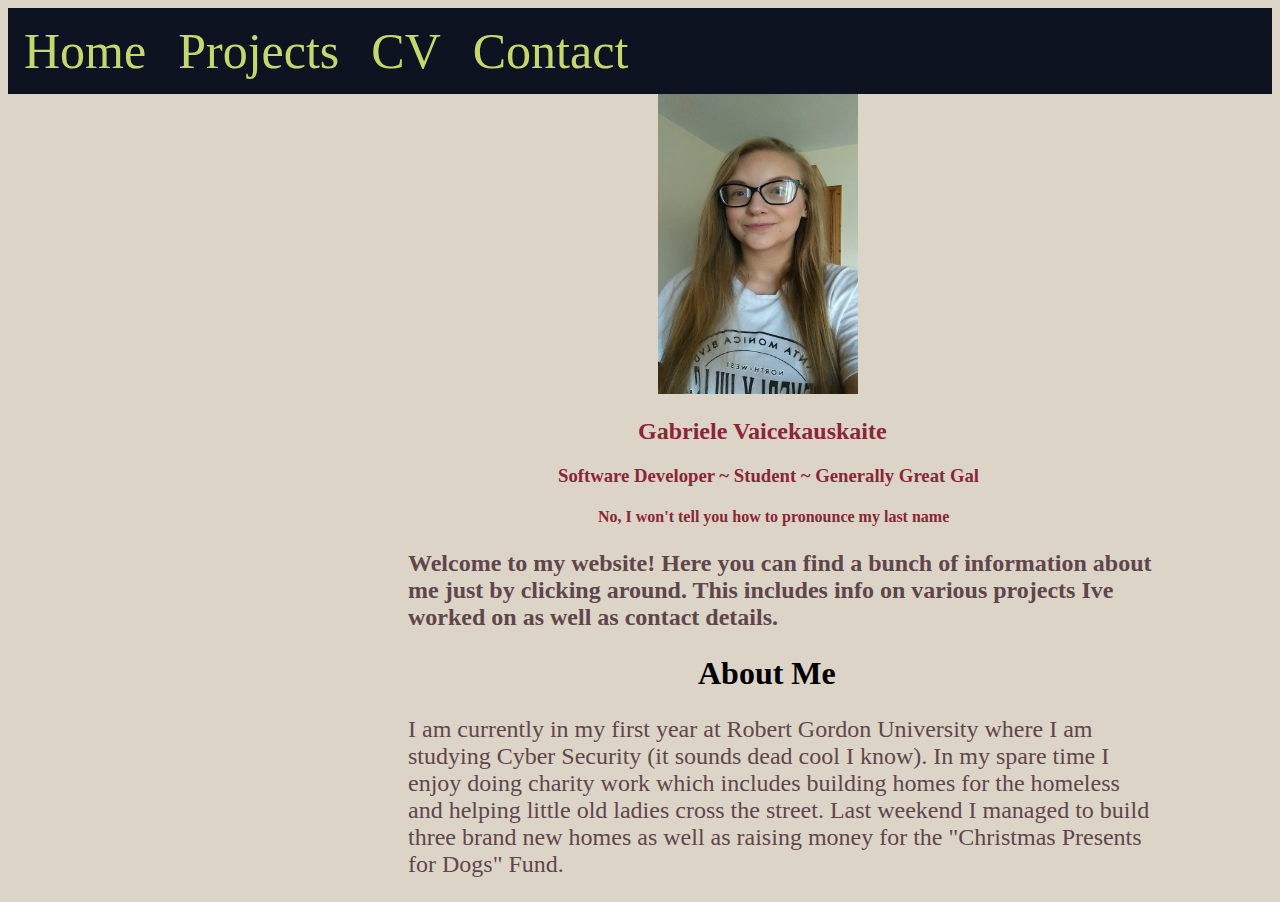
<file: index.html>
<!DOCTYPE html>
<html>
  <head>
    <meta charset="utf-8">
    <title> Gabriele Portfolio Website</title>

    <link href="Index CSS.css" rel="stylesheet">
  </head>

  <body>
<div class="backrgound" id="backrgound">

<div class="navbar" id="navbar">
<ul>
  <li><a href="index.html">Home</a></li>
  <li><a href="Projects.html">Projects</a></li>
  <li><a href="CV Page.html">CV</a></li>
  <li><a href="Contact Page.html">Contact</a></li>
</ul>
</div>

<div class="image1" id="image1">
<img src="Profile Pic2.jpg" alt="Me" style= "border: 50px; width:200px; height: 300px;">


<h2> Gabriele Vaicekauskaite </h2>
<h3> Software Developer ~ Student ~ Generally Great Gal</h3>
<h4> No, I won't tell you how to pronounce my last name</h4>
<strong><p> Welcome to my website! Here you can find a bunch of information about me just by clicking around.
  This includes info on various projects Ive worked on as well as contact details. </p> </strong>
  <h1> About Me </h1>
  <p> I am currently in my first year at Robert Gordon University where I am studying Cyber Security
   (it sounds dead cool I know). In my spare time I enjoy doing charity work which includes building homes for the homeless
   and helping little old ladies cross the street. Last weekend I managed to build three brand new homes as well as
   raising money for the "Christmas Presents for Dogs" Fund. </p>

















  </body>
</html>
</file>
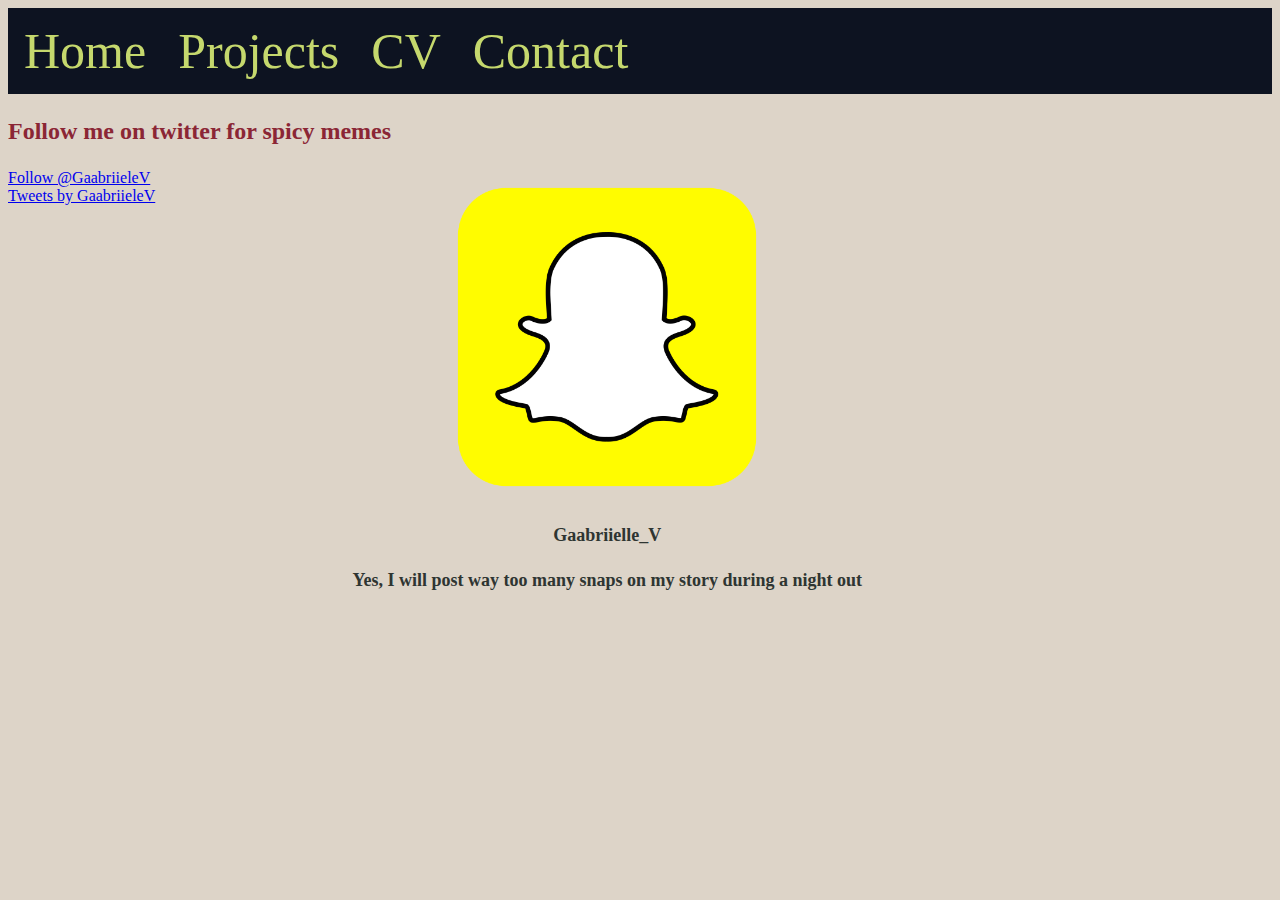
<file: Contact Page.html>
<!DOCTYPE html>
<html>
  <head>
    <meta charset="utf-8">
    <title> Contact Page</title>
    <link href="Contact CSS.css" rel="stylesheet">
  </head>
  <body>

  <div class="backrgound" id="backrgound">

  <div class="navbar" id="navbar">
  <ul>
    <li><a href="Index.html">Home</a></li>
    <li><a href="Projects.html">Projects</a></li>
    <li><a href="CV Page.html">CV</a></li>
    <li><a href="Contact Page.html">Contact</a></li>
  </ul>
  </div>

<div class="Follow Button">
  <strong><p> Follow me on twitter for spicy memes</p></strong>
  <a href="https://twitter.com/GaabriieleV?ref_src=twsrc%5Etfw" class="twitter-follow-button" data-show-count="false">Follow @GaabriieleV</a><script async src="https://platform.twitter.com/widgets.js" charset="utf-8"></script>
<div class="Twitter Feed">
  <a class="twitter-timeline" width="480" height="500" href="https://twitter.com/GaabriieleV?ref_src=twsrc%5Etfw">Tweets by GaabriieleV</a> <script async src="https://platform.twitter.com/widgets.js" charset="utf-8"></script>

  <div class="Snapchat">
    <a target="_blank" href="facebook.png">
      <img src="Snapchat.png" alt="Snapchat logo" style=width:300px height:300px;>
    </a>
  <strong>  <div class="desc"><h4>Gaabriielle_V</h4>
  <h4> Yes, I will post way too many snaps on my story during a night out</h4></div>
  </div></strong>


  </body>
</html>
</file>
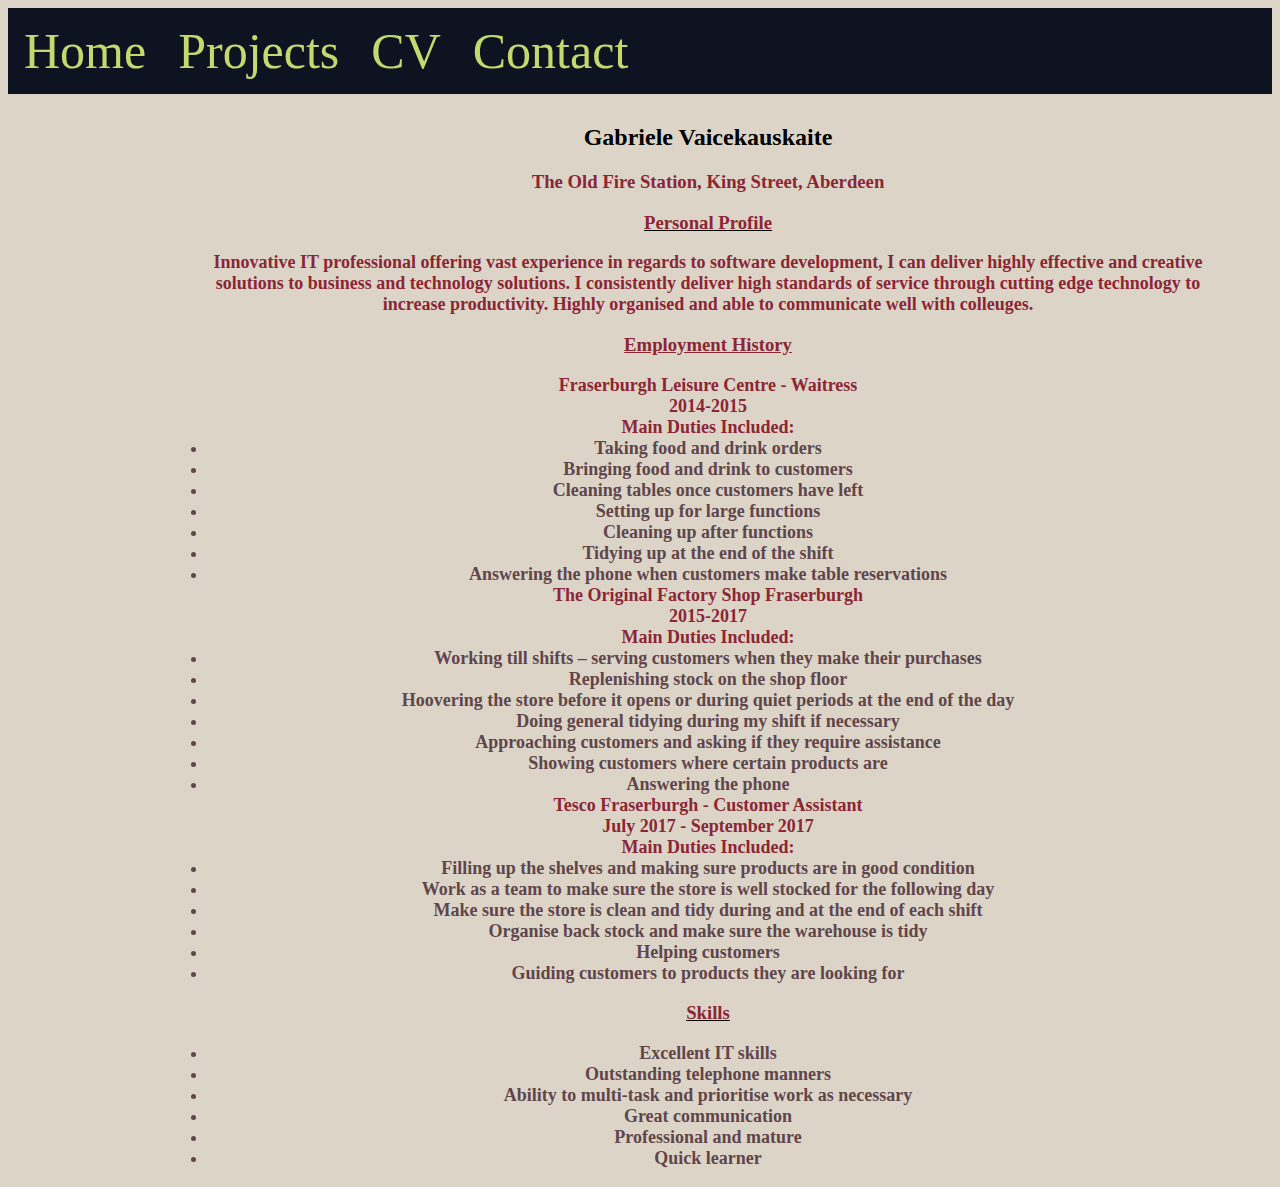
<file: CV Page.html>
<!DOCTYPE html>
<html>
  <head>
    <meta charset="utf-8">
    <title> CV Page</title>
      <link href="cv CSS.css" rel="stylesheet">
  </head>
  <body>
    <div class="navbar" id="navbar">
    <ul>
      <li><a href="Index.html">Home</a></li>
      <li><a href="Projects.html">Projects</a></li>
      <li><a href="CV Page.html">CV</a></li>
      <li><a href="Contact Page.html">Contact</a></li>
    </ul>
    </div>

    <div class="CV" id="CV">
      <h2> Gabriele Vaicekauskaite</h2>
      <h3> The Old Fire Station, King Street, Aberdeen</h3>
    <u><h3> Personal Profile </h3></u>
  <strong> <p>  Innovative IT professional offering vast experience in regards to software development,
       I can deliver highly effective and creative solutions to business and technology solutions.
        I consistently deliver high standards of service through cutting edge technology to increase productivity.
         Highly organised and able to communicate well with colleuges.</p> </strong>
         <h3> <u> Employment History</u> </h3>
        <strong> <p> Fraserburgh Leisure Centre - Waitress</p>
         <p> 2014-2015</p>
         <p> Main Duties Included:</p>
          <li> Taking food and drink orders </li>
          <li> Bringing food and drink to customers </li>
          <li>Cleaning tables once customers have left</li>
          <li> Setting up for large functions</li>
          <li>Cleaning up after functions</li>
          <li>Tidying up at the end of the shift</li>
          <li>Answering the phone when customers make table reservations</li></strong>

         <strong><p> The Original Factory Shop Fraserburgh</p>
        <p>2015-2017</p>
        <p>Main Duties Included:</p>
        <li>Working till shifts – serving customers when they make their purchases</li>
        <li>Replenishing stock on the shop floor</li>
        <li>Hoovering the store before it opens or during quiet periods at the end of the day</li>
        <li>Doing general tidying during my shift if necessary</li>
        <li>Approaching customers and asking if they require assistance</li>
        <li>Showing customers where certain products are</li>
        <li>Answering the phone </li></strong>

      <strong>  <p> Tesco Fraserburgh - Customer Assistant</p>
        <p> July 2017 - September 2017 </p>
        <p> Main Duties Included:</p>
        <li>Filling up the shelves and making sure products are in good condition</li>
        <li>Work as a team to make sure the store is well stocked for the following day</li>
        <li>Make sure the store is clean and tidy during and at the end of each shift</li>
        <li>Organise back stock and make sure the warehouse is tidy</li>
        <li>Helping customers</li>
        <li>Guiding customers to products they are looking for</li></strong>

        <strong><u><h3> Skills</h3></u>
        <li>Excellent IT skills </li>
        <li>Outstanding telephone manners</li>
        <li>Ability to multi-task and prioritise work as necessary</li>
        <li>Great communication </li>
        <li>Professional and mature</li>
        <li>Quick learner</li></strong>



</div>
</file>
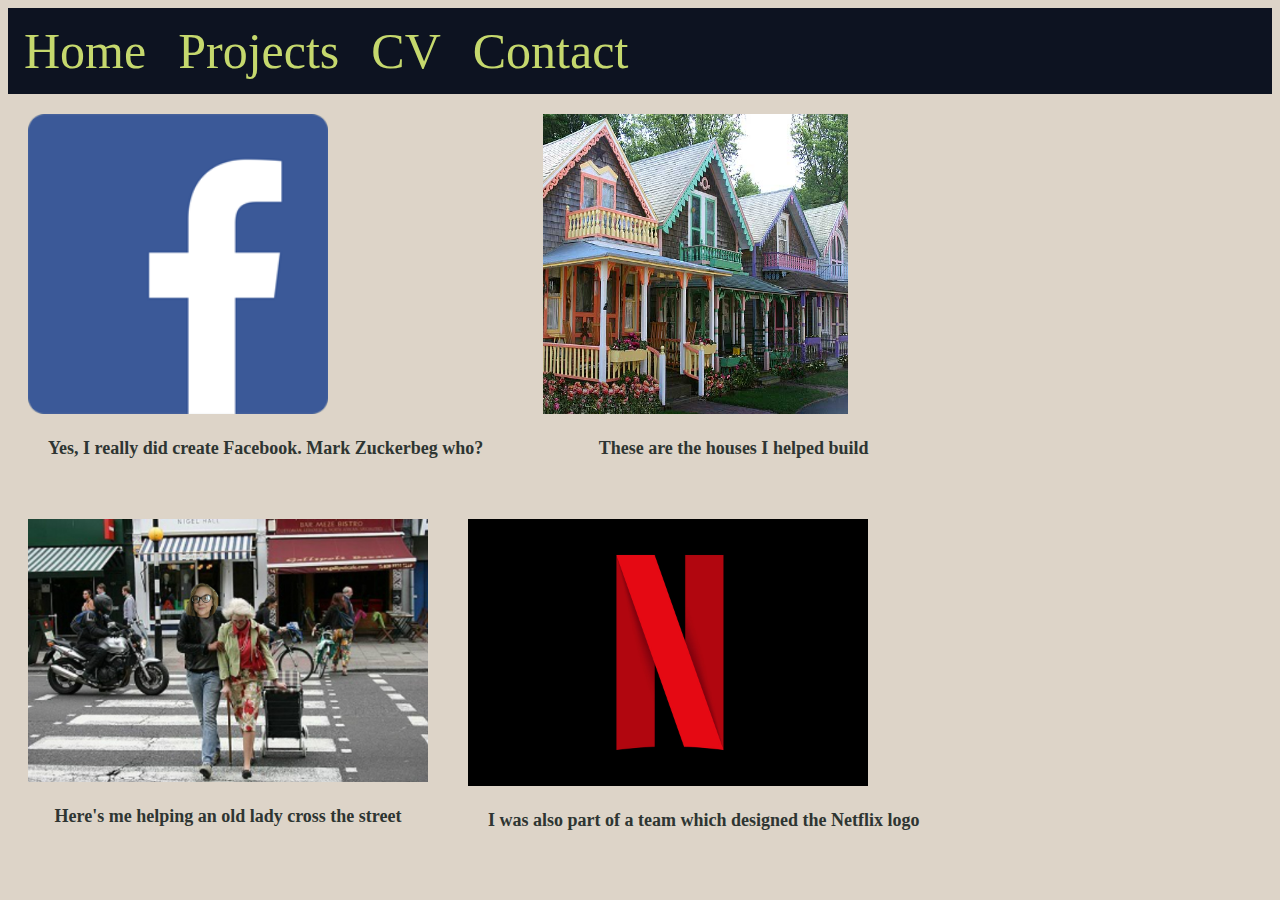
<file: Projects.html>
<!DOCTYPE html>
<html>
  <head>
    <meta charset="utf-8">
    <title> Project Page</title>
      <link href="Projects CSS.css" rel="stylesheet">
  </head>
  <body>
    <div class="navbar" id="navbar">
    <ul>
      <li><a href="Index.html">Home</a></li>
      <li><a href="Projects.html">Projects</a></li>
      <li><a href="CV Page.html">CV</a></li>
      <li><a href="Contact Page.html">Contact</a></li>
    </ul>
    </div>



    <div class="gallery">
      <a target="_blank" href="facebook.png">
        <img src="facebook.png" alt="Facebook logo" style=width:300px height:300px;>
      </a>
    <strong>  <div class="desc">Yes, I really did create Facebook. Mark Zuckerbeg who?</div>
    </div></strong>

    <div class="gallery">
      <a target="_blank" href="houses.jpg">
        <img src="houses.jpg" alt="Colourful houses" style=width="300" height="300">
      </a>
      <strong><div class="desc">These are the houses I helped build</div>
    </div></strong>

    <div class="gallery">
      <a target="_blank" href="me and old lady.jpg">
        <img src="me and old lady.jpg" alt="Me with an old lady" style=width:400px height:400px;>
      </a>
      <strong><div class="desc">Here's me helping an old lady cross the street</div>
    </div></strong>

    <div class="gallery">
      <a target="_blank" href="netflix.png">
        <img src="netflix.png" alt="Netflix logo" style=width:400px height:400px;>
      </a>
    <strong>  <div class="desc">I was also part of a team which designed the Netflix logo</div>
    </div></strong>








  </body>
</html>
</file>
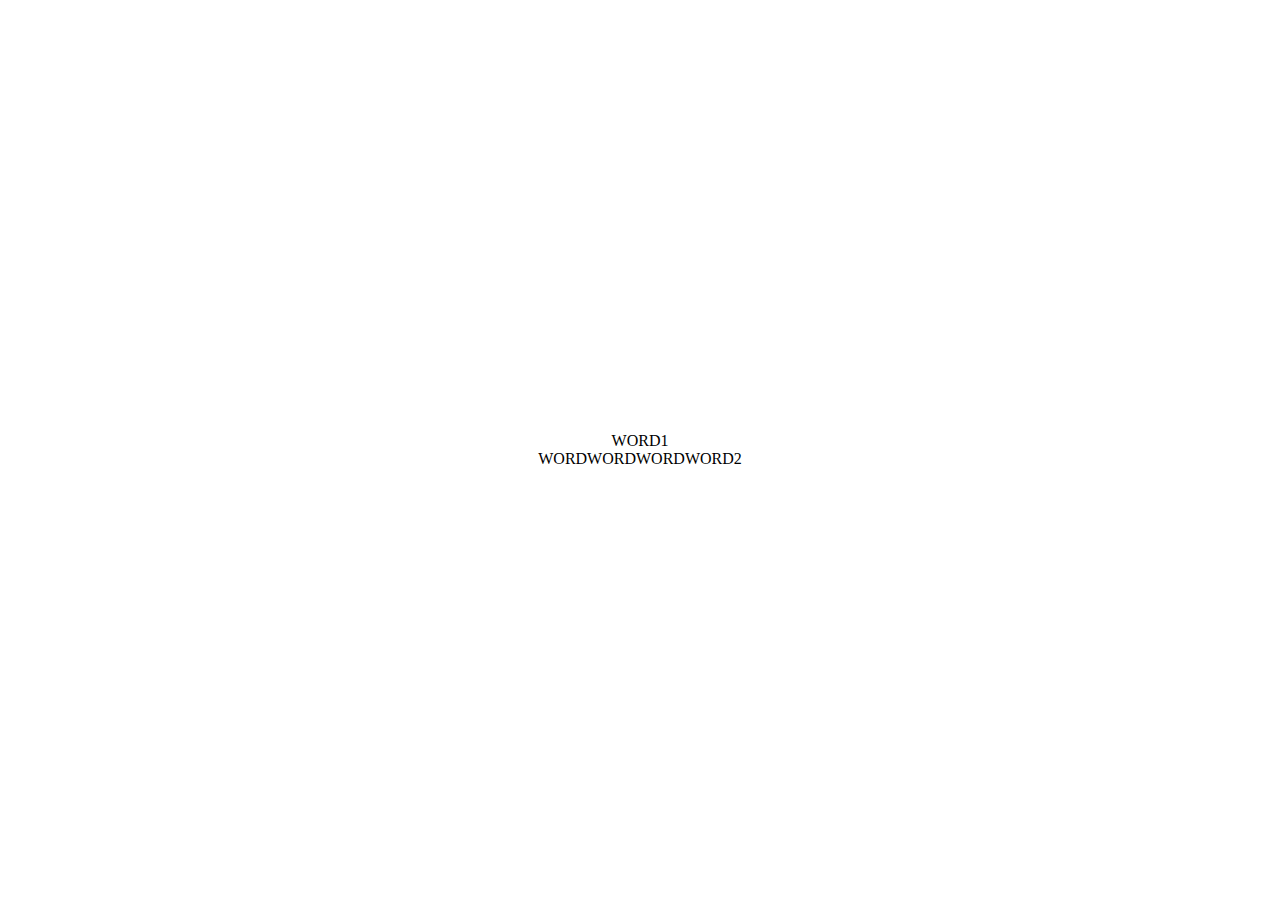
<file: HTML/testing.html>
<!DOCTYPE html>
<html lang="english">
    <head>
        <title>Hello World</title>
        <style>

        html, body {
            height: 100%;
            margin: 0;
            padding: 0;
            width: 100%;
        }

        body {
            display: table;
        }

        .my-block {
            text-align: center;
            display: table-cell;
            vertical-align: middle;
        }
        </style>
    </head>
    <body>
    <div class="my-block">
       WORD1<br />
       WORDWORDWORDWORD2
    </div>
    </body>
</html>
</file>
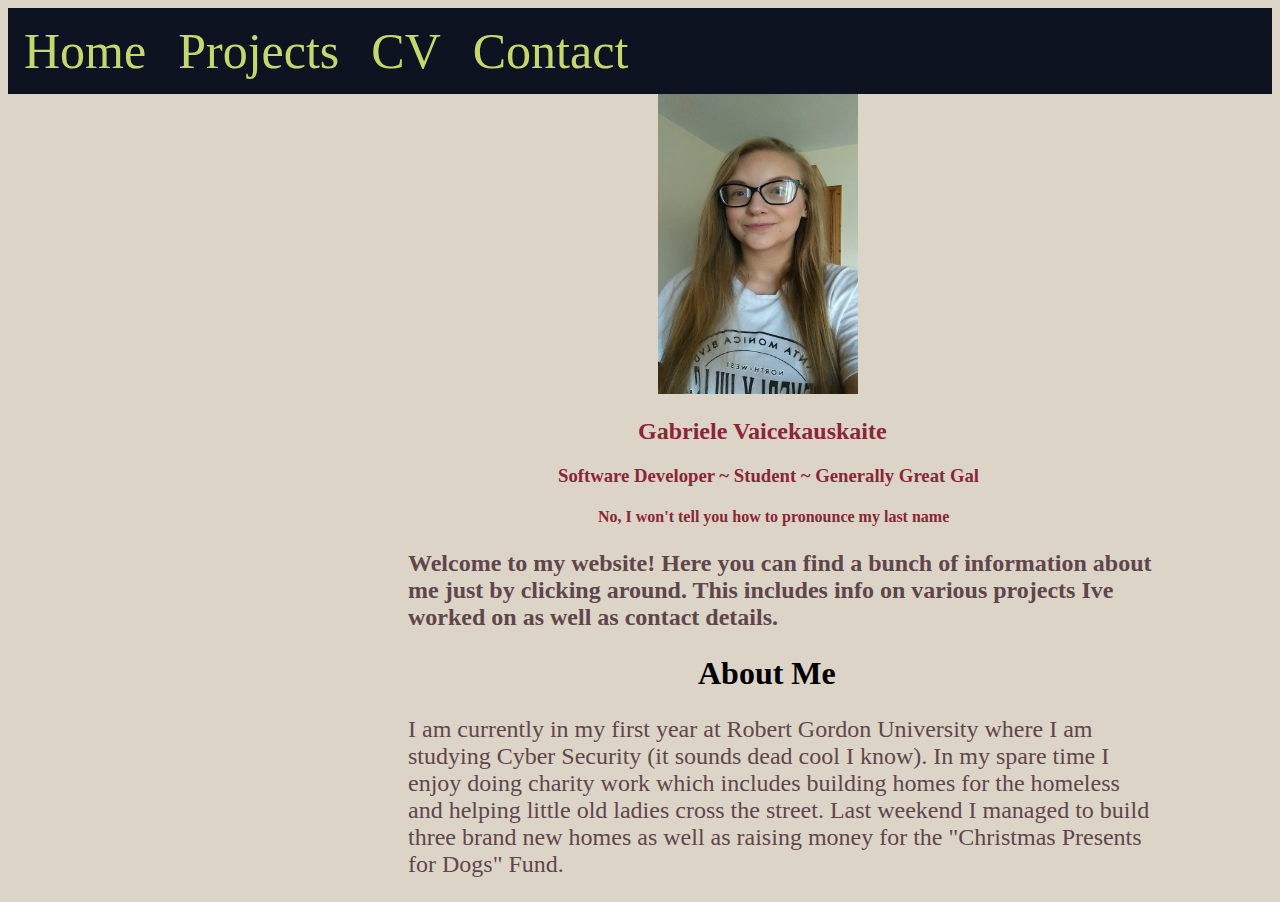
<file: HTML/website 2.0.html>
<!DOCTYPE html>
<html>
  <head>
    <meta charset="utf-8">
    <title> Gabriele Portfolio Website</title>

    <link href="website2.0 CSS.css" rel="stylesheet">
  </head>

  <body>
<div class="backrgound" id="backrgound">

<div class="navbar" id="navbar">
<ul>
  <li><a href="website 2.0.html">Home</a></li>
  <li><a href="Projects.html">Projects</a></li>
  <li><a href="CV Page.html">CV</a></li>
  <li><a href="Contact Page.html">Contact</a></li>
</ul>
</div>

<div class="image1" id="image1">
<img src="Profile Pic2.jpg" alt="Me" style= "border: 50px; width:200px; height: 300px;">


<h2> Gabriele Vaicekauskaite </h2>
<h3> Software Developer ~ Student ~ Generally Great Gal</h3>
<h4> No, I won't tell you how to pronounce my last name</h4>
<strong><p> Welcome to my website! Here you can find a bunch of information about me just by clicking around.
  This includes info on various projects Ive worked on as well as contact details. </p> </strong>
  <h1> About Me </h1>
  <p> I am currently in my first year at Robert Gordon University where I am studying Cyber Security
   (it sounds dead cool I know). In my spare time I enjoy doing charity work which includes building homes for the homeless
   and helping little old ladies cross the street. Last weekend I managed to build three brand new homes as well as
   raising money for the "Christmas Presents for Dogs" Fund. </p>

















  </body>
</html>
</file>
<file: Index CSS.css>
/*Background colour of website*/
body
{
background: #DDD4C8;
}


p {
  width: 750px;
  font-size: x-large;
  position: relative;
  left: -250px;
  color: #5F464B;

}
/*Homepage Image*/
div.image1 {
  position: relative;
  left: 650px;
}

h1{
  position: relative;
  left: 40px;
}

h4{
  position: relative;
  left: -60px;
  color: #8B2635;
}
h2{
  position: relative;
  left: -20px;
  color: #8B2635;
}
h3{
  position: relative;
  left:-100px;
  color: #8B2635;
}

/*Navigation Bar*/
ul {
    list-style-type: none;
    margin: 0;
    padding: 0;
}

.navbar {
    background-color: #0D1321;
    overflow: hidden;
}

/* Styling the links inside the navigation bar */
.navbar a {
    float: left;
    color: #C5D86D;
    text-align: center;
    padding: 14px 16px;
    text-decoration: none;
    font-size: 50px;
}

/* Changing the colour of links on hover */
.navbar a:hover {
    background-color: #86615C;
    color: black;
}

 /*Add a colour to the active link*/
.navbar a.active {
    background-color: #AFE0CE;
    color: white;
}
</file>
<file: Contact CSS.css>
/*Background colour of website*/
body{
background-color: #DDD4C8;
}


/*Navigation Bar*/

ul {
    list-style-type: none;
    margin: 0;
    padding: 0;
}

.navbar {
    background-color: #0D1321;
    overflow: hidden;
}

/* Styling the links inside the navigation bar */
.navbar a {
    float: left;
    color: #C5D86D;
    text-align: center;
    padding: 14px 16px;
    text-decoration: none;
    font-size: 50px;
}

/* Changing the colour of links on hover */
.navbar a:hover {
    background-color: #86615C;
    color: black;
}

 /*Add a colour to the active link*/
.navbar a.active {
    background-color: #AFE0CE;
    color: white;
}

.TwitterFeed{
  width: 20%;
}
#twitter-widget-6{
      width:400px;
    }
p{
  font-size: x-large;
  color: #8B2635;
}

.Snapchat {

  padding-left: 50px;
  padding-top: -10500px;
  text-align: center;
}

div.Snapchat {
  position: relative;
    margin-right: 400px;
  float: right;

}


div.Snapchat img {
    width: 80%;

}

div.desc {
    padding: 10px;
    text-align: center;
    color: #2E3532;
    font-size: large;
}
</file>
<file: cv CSS.css>
/*Background colour of website*/
body{
background-color: #DDD4C8;
}


/*Navigation Bar*/

ul {
    list-style-type: none;
    margin: 0;
    padding: 0;
}

.navbar {
    background-color: #0D1321;
    overflow: hidden;
}

/* Styling the links inside the navigation bar */
.navbar a {
    float: left;
    color: #C5D86D;
    text-align: center;
    padding: 14px 16px;
    text-decoration: none;
    font-size: 50px;
}

/* Changing the colour of links on hover */
.navbar a:hover {
    background-color: #86615C;
    color: black;
}

 /*Add a colour to the active link*/
.navbar a.active {
    background-color: #AFE0CE;
    color: white;
}


.CV {
    height: 100%;
    margin: 0;
    padding: 10px;
    padding-left: 200px;
    width: 100%;
}

.CV {
    display: table;
}

.CV {
    text-align: center;
    display: table-cell;
    vertical-align: middle;
}

p{
margin: 0;
padding: 0;
max-width: 1000px;
font-size: large;
color: #8B2635;
}

h3{
  color: #8B2635;
}


ul {
  font-size: large;
  color: #8B2635;
}

li{
  color: #5F464B;
  font-size: large;
}
</file>
<file: Projects CSS.css>
/*Background colour of website*/
body{
background-color: #DDD4C8;
}


/*Navigation Bar*/
ul {
    list-style-type: none;
    margin: 0;
    padding: 0;
}

.navbar {
    background-color: #0D1321;
    overflow: hidden;
}

/* Styling the links inside the navigation bar */
.navbar a {
    float: left;
    color: #C5D86D;
    text-align: center;
    padding: 14px 16px;
    text-decoration: none;
    font-size: 50px;
}

/* Changing the colour of links on hover */
.navbar a:hover {
    background-color: #86615C;
    color: black;
}

 /*Add a colour to the active link*/
.navbar a.active {
    background-color: #AFE0CE;
    color: white;
}





div.gallery {
  position: relative;
    margin: 20px;
  float: left;

}


div.gallery img {
    width: 80%;

}

div.desc {
    padding: 20px;
    text-align: center;
    color: #2E3532;
    font-size: large;
}
</file>
<file: HTML/website2.0 CSS.css>
/*Background colour of website*/
body
{
background: #DDD4C8;
}


p {
  width: 750px;
  font-size: x-large;
  position: relative;
  left: -250px;
  color: #5F464B;

}
/*Homepage Image*/
div.image1 {
  position: relative;
  left: 650px;
}

h1{
  position: relative;
  left: 40px;
}

h4{
  position: relative;
  left: -60px;
  color: #8B2635;
}
h2{
  position: relative;
  left: -20px;
  color: #8B2635;
}
h3{
  position: relative;
  left:-100px;
  color: #8B2635;
}

/*Navigation Bar*/
ul {
    list-style-type: none;
    margin: 0;
    padding: 0;
}

.navbar {
    background-color: #0D1321;
    overflow: hidden;
}

/* Styling the links inside the navigation bar */
.navbar a {
    float: left;
    color: #C5D86D;
    text-align: center;
    padding: 14px 16px;
    text-decoration: none;
    font-size: 50px;
}

/* Changing the colour of links on hover */
.navbar a:hover {
    background-color: #86615C;
    color: black;
}

 /*Add a colour to the active link*/
.navbar a.active {
    background-color: #AFE0CE;
    color: white;
}
</file>
